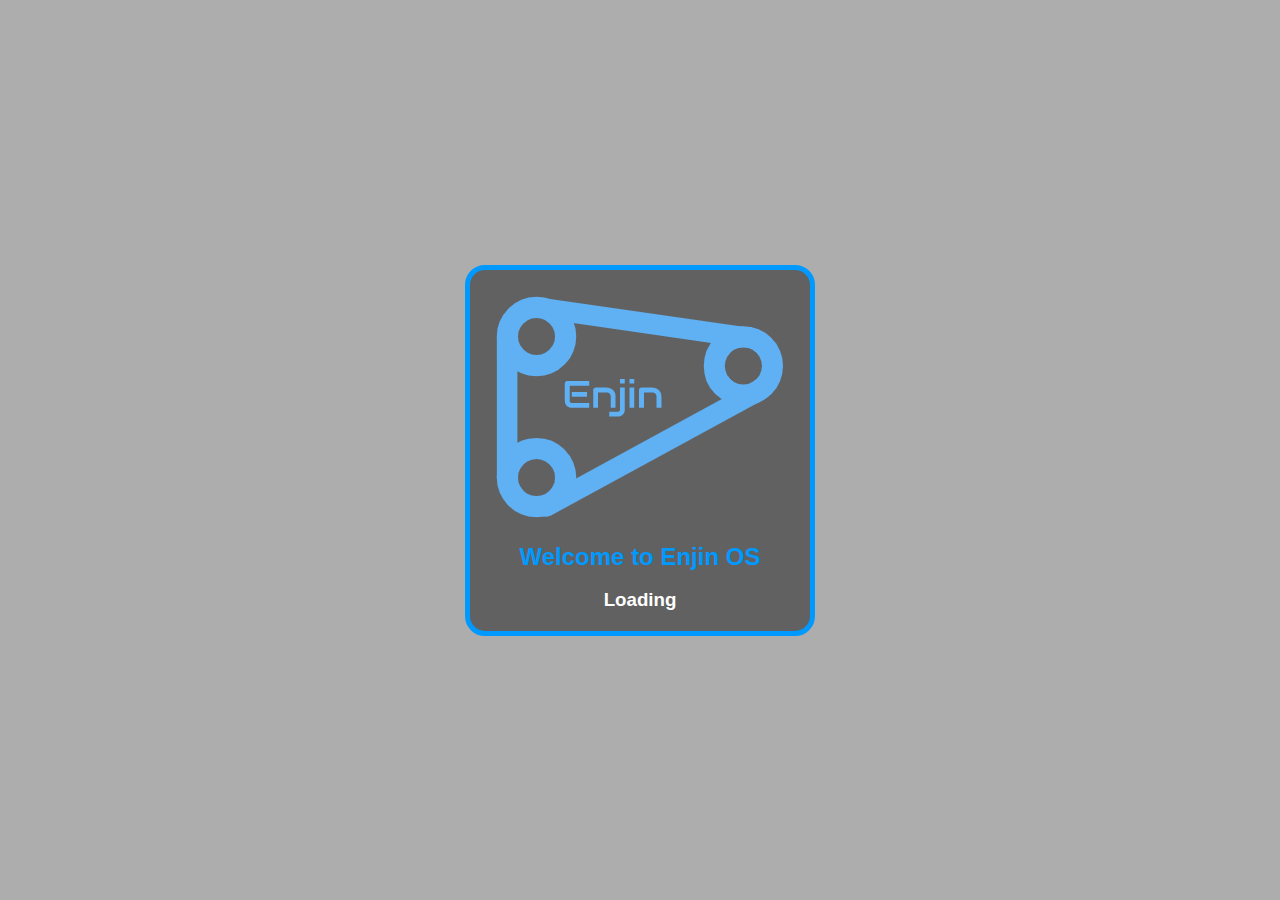
<file: index.html>
<!DOCTYPE html>
<html>

        <head>
                <!-- Global site tag (gtag.js) - Google Analytics -->
<script async src="https://www.googletagmanager.com/gtag/js?id=G-9G0M948VPQ"></script>
<script>
  window.dataLayer = window.dataLayer || [];
  function gtag(){dataLayer.push(arguments);}
  gtag('js', new Date());

  gtag('config', 'G-9G0M948VPQ');
</script>
                <title>
                        Enjin OS
                </title>
                <link rel="stylesheet" href="css/index.css">
                <link rel="stylesheet" href="css/classes.css">
                <link rel="stylesheet" href="css/animations.css">
                <link rel="shortcut icon" href="img/enjin.png">
                <script src="js/main.js"></script>
                <script src="js/localStorageManager.js"></script>
        </head>

        <body>

                <div id="loading-page">
                        <div id="loading-page-content-container">
                        <img src="img/enjin.png" alt="loading" title="Loading" id="loading-page-icon">
                        <br>
                        <h2 id="loading-page-title">
                                Welcome to Enjin OS
                        </h2>
                        <br>
                        <h3 id="loading-page-loading">
                                Loading
                        </h3>
                        </div>
                </div>

                <div container id="header">
                        <div id="header-menu-container" class="solidContainer" container>
                                <div id="header-logo-shell">
                                        <img id="header-logo" src="img/enjin.png" alt="Enjin Header Logo">
                                </div>
                                <div id="header-time-shell">
                                        <h3 id="header-time">
                                                This is the time
                                        </h3>
                                </div>
                        </div>

                        <div id="header-tab-container" class="transparentContainer" container>
                                <div id="tab-container-shell">
                                        <input onclick="changeActiveTab('home')" class="header-tab-button" type="button" id="header-home-tab" value="Home">
                                        <input onclick="changeActiveTab('shortcuts')" class="header-tab-button" type="button" id="header-shortcuts-tab" value="Shortcuts">
                                        <input onclick="changeActiveTab('notes')" class="header-tab-button" type="button" id="header-notes-tab" value="Notes">
                                        <input onclick="changeActiveTab('utilities')" class="header-tab-button" type="button" id="header-utilities-tab" value="Utilities">
                                </div>
                                <div id="active-tab-indicator-shell">
                                        <div id="active-tab-indicator"></div>
                                </div>
                        </div>
                </div>

                <div id="main" container>



                        <div container id="main-container">
                                <div glide="2" id="home-display-shell">
                                        <iframe src="home.html" class="tab-display-frame"></iframe>
                                </div>
                                <div glide="2" id="shortcuts-display-shell">
                                        <iframe src="shortcuts.html" class="tab-display-frame"></iframe>
                                </div>
                                <div glide="2" id="notes-display-shell">
                                        <iframe src="notes.html" class="tab-display-frame"></iframe>
                                </div>
                                <div glide="2" id="utilities-display-shell">
                                        <iframe src="utilities.html" class="tab-display-frame"></iframe>
                                </div>
                        </div>



                </div>

        </body>

</html>
</file>
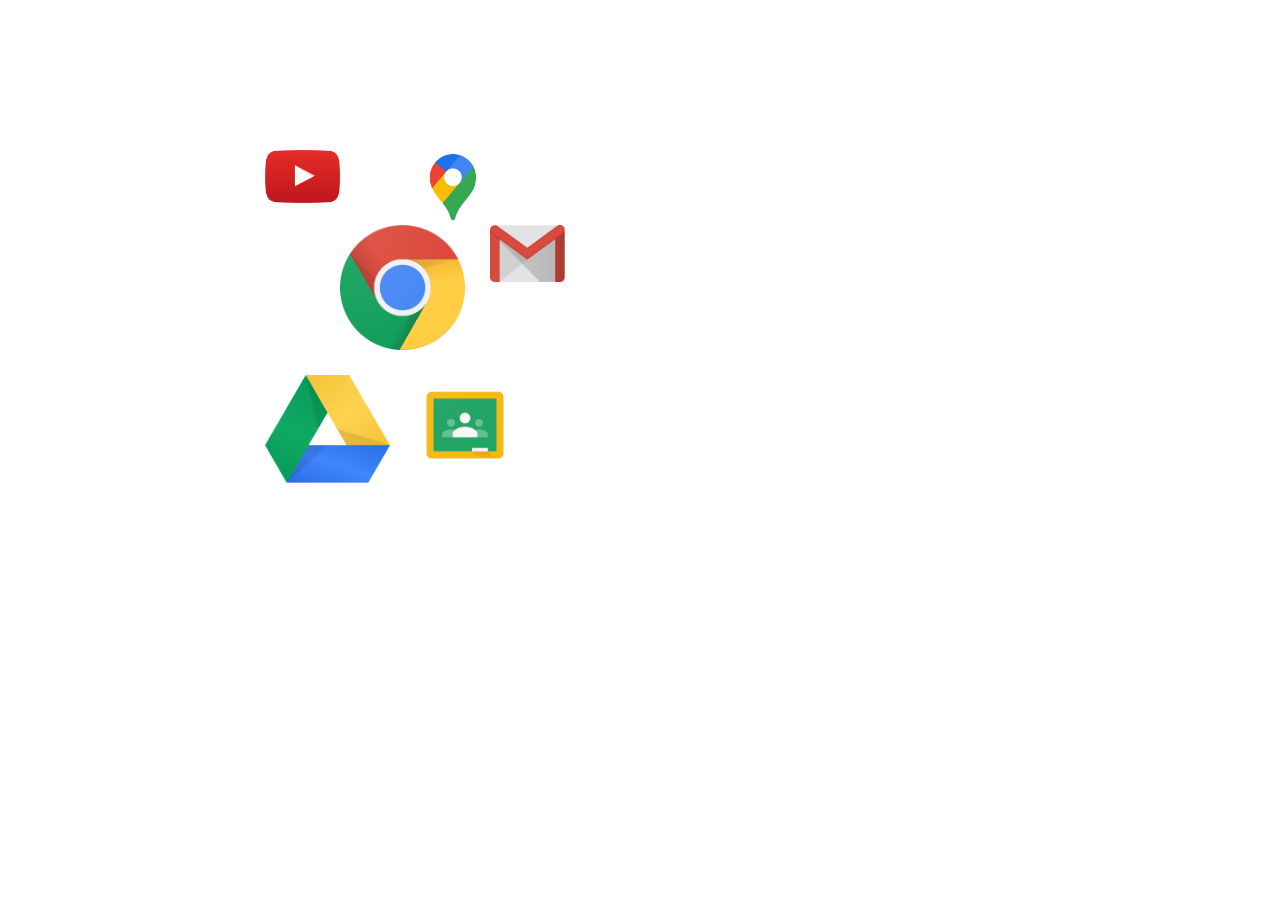
<file: shortcuts.html>
<!DOCTYPE html>
<html>

        <head>
                <!-- Global site tag (gtag.js) - Google Analytics -->
<script async src="https://www.googletagmanager.com/gtag/js?id=G-9G0M948VPQ"></script>
<script>
  window.dataLayer = window.dataLayer || [];
  function gtag(){dataLayer.push(arguments);}
  gtag('js', new Date());

  gtag('config', 'G-9G0M948VPQ');
</script>
                <link rel="stylesheet" href="css/shortcuts.css">
                <link rel="stylesheet" href="css/classes.css">
                <link rel="stylesheet" href="css/animations.css">
                <script src="js/main.js"></script>
                <script src="js/localStorageManager.js"></script>
        </head>

        <body>

                <div id="shortcuts-main">
                        <img onclick="window.open('https:/' + '/www.google.com', '_blank')" src="img/googleIcon.png" id="googleIcon" alt="Google Search" title="Google Search">
                        <img onclick="window.open('https:/' + '/mail.google.com', '_blank')" src="img/gmailIcon.png" id="gmailIcon" alt="Gmail" title="Gmail">
                        <img onclick="window.open('https:/' + '/maps.google.com', '_blank')" src="img/mapsIcon.png" id="mapsIcon" alt="Google Maps" title="Google Maps">
                        <img onclick="window.open('https:/' + '/www.youtube.com', '_blank')" src="img/youtubeIcon.png" id="youtubeIcon" alt="Youtube" title="Youtube">
                        <img onclick="window.open('https:/' + '/drive.google.com', '_blank')" src="img/driveIcon.png" id="driveIcon" alt="Google Drive" title="Google Drive">
                        <img onclick="window.open('https:/' + '/classroom.google.com', '_blank')" src="img/classroomIcon.png" id="classroomIcon" alt="Google Classroom" title="Google Classroom">
                        <!--<a class="customLink" id="customLink1" contenteditable="true">1</a>
                        <a class="customLink" id="customLink2" contenteditable="true">2</a>
                        <a class="customLink" id="customLink3" contenteditable="true">3</a>
                        <a class="customLink" id="customLink4" contenteditable="true">4</a>
                        <a class="customLink" id="customLink5" contenteditable="true">5</a>
                        <a class="customLink" id="customLink6" contenteditable="true">6</a>-->
                </div>

        </body>

</html>
</file>
<file: css/index.css>
*{
        margin: 0;
        padding: 0;
        box-sizing: border-box;
}
html,
body {
        font-family: Arial, Helvetica, sans-serif;
        width: 100%;
        height: 100%;
        overflow: hidden;
        background: linear-gradient(to right, rgb(52, 174, 255) 0%, rgb(0, 92, 153) 100%);
        display: grid;
}
#loading-page {
        position: absolute;
        width: 100%;
        height: 100%;
        z-index: 10;
        background: rgb(173, 173, 173);
        opacity: 1;
        transition: opacity 0.75s ease;
        place-items: center;
        display: grid;

}
#loading-page-content-container {
        display: grid;
        place-items: center;
        background: rgb(97, 97, 97);
        padding: 20px;
        border: solid;
        border-width: 5px;
        border-color:rgb(0, 153, 255);
        border-radius: 20px;
}
#loading-page-title {
        color:rgb(0, 153, 255);
}
#loading-page-loading {
        color: white;
}
#header {
        display: grid;
        gap: 5px;
        width: 100%;
        height: 75px;
        grid-template-columns: repeat(2, 1fr);
}
#header-menu-container {
        display: grid;
        grid-column: 1;
        grid-template-columns: repeat(8, 1fr);
}
#header-logo-shell {
        grid-column: 1;
        height: 55px;
        place-content: center;
}
#header-logo {
        height: 100%;
}
#header-time-shell {
        grid-column: 2;
        display: grid;
        place-items: center;
}
#header-time {
        color: white;
}
#header-tab-container {
        display: grid;
        grid-column: 2;
        grid-template-columns: repeat(4, 1fr);
        grid-template-rows: repeat(2, 1fr);
        column-gap: 5px;
        row-gap: 1px;
}
#tab-container-shell {
        display: grid;
        height: 45px;
        width: 100%;
        grid-column: 1/5;
        grid-row: 1;
        grid-template-columns: repeat(4, 1fr);
        column-gap: 5px;
        row-gap: 1px;
}
#header-home-tab {
        grid-column: 1;
        width: 100%;
        height: 100%;
}
#header-shortcuts-tab {
        grid-column: 2;
        width: 100%;
        height: 100%;
}
#header-notes-tab {
        grid-column: 3;
        width: 100%;
        height: 100%;
}
#header-utilities-tab {
        grid-column: 4;
        width: 100%;
        height: 100%;
}
#active-tab-indicator-shell {
        display: grid;
        height: 8px;
        width: 100%;
        grid-column: 1/5;
        grid-row: 2;
        grid-template-columns: repeat(4, 1fr);
        column-gap: 5px;
}
#active-tab-indicator {
        grid-column: 1;
        height: 8px;
        width: 100%;
        background-color: rgb(75, 75, 75);
        border-radius: 7px;
}
#main-container {
        display: grid;
        padding: 5px;
        gap: 5px;
        position: absolute;
        top: 70px;
        left: 0px;
        width: 100%;
        height: calc(100% - 80px);
        overflow: hidden;
}
#home-display-shell {
        width: 100%;
        height: 100%;
        position: absolute;
        top: 5px;
        left: 5px;
}
#shortcuts-display-shell {
        width: 100%;
        height: 100%;
        position: absolute;
        top: 5px;
        left: 5px;
}
#notes-display-shell {
        width: 100%;
        height: 100%;
        position: absolute;
        top: 5px;
        left: 5px;
}
#utilities-display-shell {
        width: 100%;
        height: 100%;
        position: absolute;
        top: 5px;
        left: 5px;
}
</file>
<file: css/classes.css>
.circle {
        display: inline-block;
        border-radius: 50%;
}
.transparentContainer {
        min-width: 10px;
        min-height: 10px;
        border-radius: 7px;
        padding: 5px;
        display: grid;
        place-items: center;
        background: rgba(100, 100, 100, 0.5)
}
.solidContainer {
        min-width: 10px;
        min-height: 10px;
        border-radius: 7px;
        padding: 5px;
        display: grid;
        place-items: center;
        background: rgb(100, 100, 100)
}
.header-menu-button {
        font: Arial, Helvetica, sans-serif;
        border-radius: 7px;
        border: solid;
        border-width: 3px;
        border-color: rgb(0, 195, 255);
        outline: none;
        background: rgb(200, 200, 200);
        transition: border-width 0.1s linear, color 0.2s linear;
        color: rgb(100, 100, 100);
        font-size: 105%;
        font-weight: bold;
}
.header-menu-button:hover {
        color: rgb(0, 0, 0);
        background: rgb(200, 200, 200);
        border-width: 5px;
        cursor: pointer;
}
.header-tab-button {
        font: Arial, Helvetica, sans-serif;
        border-radius: 7px;
        border: solid;
        border-width: 3px;
        border-color: rgb(75, 75, 75);
        outline: none;
        background: rgb(200, 200, 200, 0.5);
        transition: background 0.2s linear, color 0.2s linear, border-bottom-width 0.1s ease;
        color: rgb(100, 100, 100);
        font-size: 105%;
        font-weight: bold;
}
.header-tab-button:hover {
        color: rgb(0, 0, 0);
        background: rgba(200, 200, 200, 0.75);
        cursor: pointer;
        border-bottom-width: 7px;
}
.tab-display-frame {
        border: none;
        outline: none;
        width: calc(100% - 10px);
        height: 100%;
}
.customLink {
        height: 61px;
        width: 61px;
        padding: 5px;
        color: rgb(100,100,100);
        border: solid;
        border-width: 2px;
        border-color: rgb(100,100,100);
        border-radius: 5px;
        background-color: rgba(168, 168, 168, 0.616);
        font-family: Arial, Helvetica, sans-serif;
        transition: height, width, 0.5s ease;
}
.customLink:hover {
        width: 100px;
        height: 100px;
        cursor: pointer;
}
[container] {
        padding: 5px;
        display: grid;
}
[round-icon] {
        display: inline-block;
        border-radius: 50%;
        width: 150px;
        height: 150px;
}
</file>
<file: css/shortcuts.css>
html,
body {
        height: 100%;
        width: 100%;
        display: grid;
        place-items: center;
}
#shortcuts-main {
        display: grid;
        grid-template-columns: repeat(10, 75px);
        grid-template-rows: repeat(8, 75px);
}
#googleIcon {
        grid-column: 2;
        grid-row: 2;
        width: 125px;
        height: 125px;
        transition: width, height, 0.5s ease;
}
#googleIcon:hover {
        width: 150px;
        height: 150px;
        cursor: pointer;
}
#gmailIcon {
        grid-column: 4;
        grid-row: 2;
        width: 75px;
        transition: width, height, 0.5s ease;
}
#gmailIcon:hover {
        width: 100px;
        cursor: pointer;
}
#mapsIcon {
        grid-row: 1;
        grid-column: 3;
        height: 75px;
        transition: width, height, 0.5s ease;
}
#mapsIcon:hover {
        height: 100px;
        cursor: pointer;
}
#youtubeIcon {
        grid-column: 1;
        grid-row: 1;
        width: 75px;
        transition: width, height, 0.5s ease;
}
#youtubeIcon:hover {
        width: 100px;
        cursor: pointer;
}
#driveIcon {
        grid-column: 1;
        grid-row: 4;
        width: 125px;
        transition: width, height, 0.5s ease;
}
#driveIcon:hover {
        width: 150px;
        cursor: pointer;
}
#classroomIcon {
        grid-column: 3;
        grid-row: 4;
        width: 100px;
        transition: width, height, 0.5s ease;
}
#classroomIcon:hover {
        width: 125px;
        cursor: pointer;
}
#customLink1 {
        grid-row: 1;
        grid-column: 7;
}
#customLink2 {
        grid-row: 1;
        grid-column: 9;
}
#customLink3 {
        grid-row: 3;
        grid-column: 6;
}
#customLink4 {
        grid-row: 3;
        grid-column: 8;
}
#customLink5 {
        grid-row: 5;
        grid-column: 7;
}
#customLink6 {
        grid-row: 5;
        grid-column: 9;
}
</file>
<file: css/animations.css>
[glide] {
        transition: top, left, right, bottom, 0.5s;
        transition-timing-function: ease;
}
[glide="0.5"] {
        transition: top, left, right, bottom, 0.5s;
        transition-timing-function: ease;
}
[glide="1"] {
        transition: top, left, right, bottom, 1s;
        transition-timing-function: ease;
}
[glide="2"] {
        transition: top, left, right, bottom, 2s;
        transition-timing-function: ease;
}
[glide="3"] {
        transition: top, left, right, bottom, 3s;
        transition-timing-function: ease;
}
[glide="4"] {
        transition: top, left, right, bottom, 4s;
        transition-timing-function: ease;
}
[glide="5"] {
        transition: top, left, right, bottom, 5s;
        transition-timing-function: ease;
}
</file>
